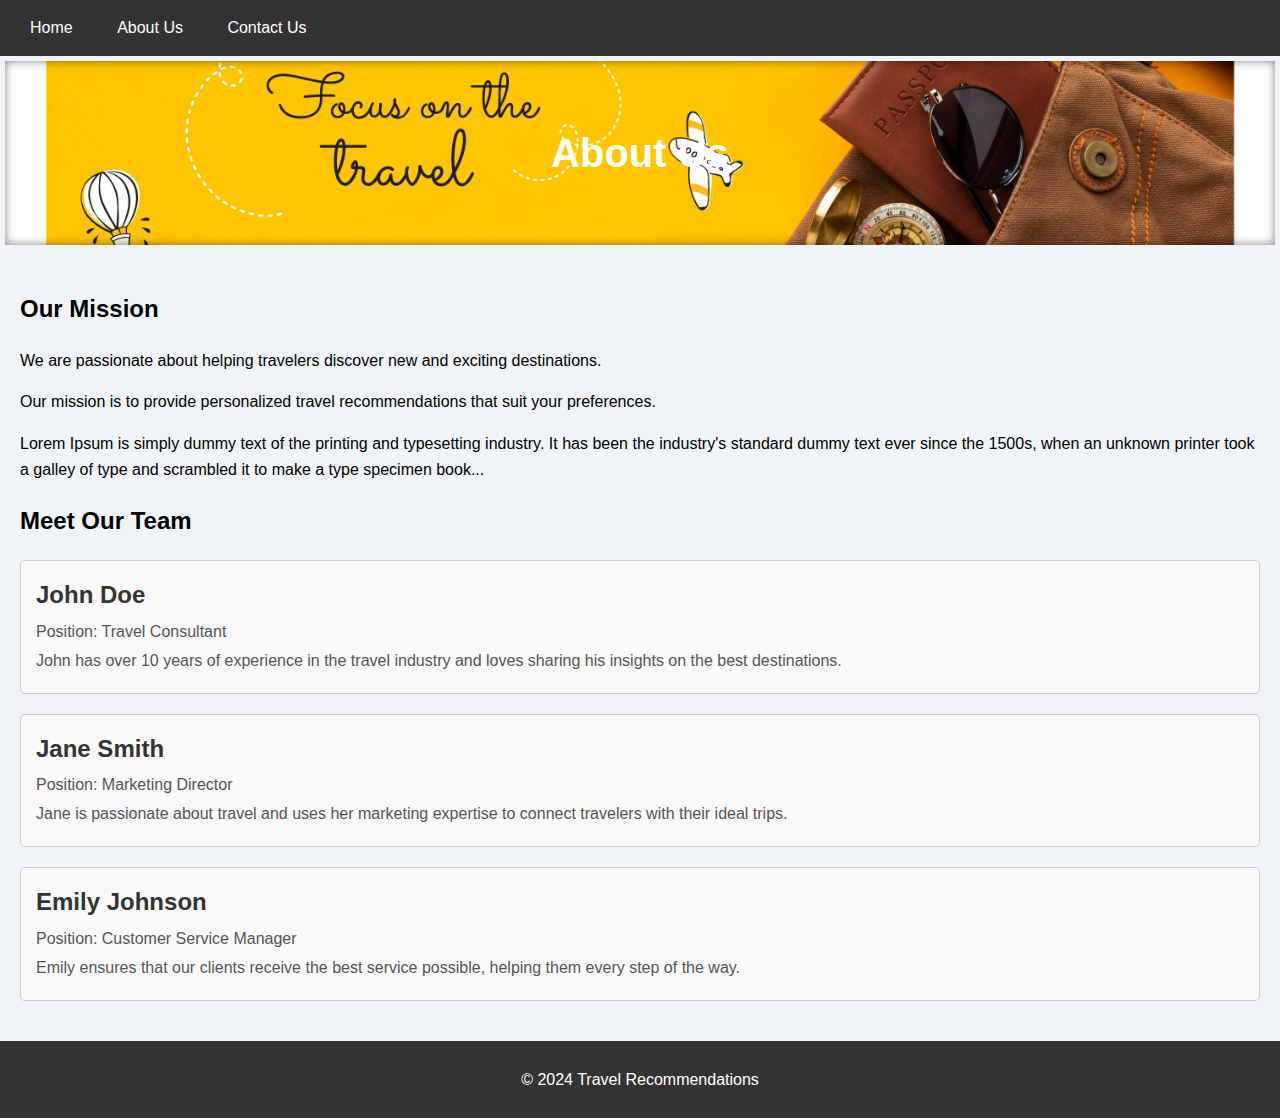
<file: about.html>
<!DOCTYPE html>
<html lang="en">
<head>
    <meta charset="UTF-8">
    <meta name="viewport" content="width=device-width, initial-scale=1.0">
    <title>About Us</title>
    <link rel="stylesheet" href="styles.css">
</head>
<body>
    <nav>
        <ul>
            <li><a href="index.html">Home</a></li>
            <li><a href="about.html">About Us</a></li>
            <li><a href="contact.html">Contact Us</a></li>
        </ul>
    </nav>
    <header>
        <h1>About Us</h1>
    </header>
    <main>
        <section>
            <h2>Our Mission</h2>
            <p>We are passionate about helping travelers discover new and exciting destinations.</p>
            <p>Our mission is to provide personalized travel recommendations that suit your preferences.</p>
            <p>Lorem Ipsum is simply dummy text of the printing and typesetting industry. It has been the industry's standard dummy text ever since the 1500s, when an unknown printer took a galley of type and scrambled it to make a type specimen book...</p>
        </section>

        <section>
            <h2>Meet Our Team</h2>
            <div class="team-member">
                <h3>John Doe</h3>
                <p>Position: Travel Consultant</p>
                <p>John has over 10 years of experience in the travel industry and loves sharing his insights on the best destinations.</p>
            </div>
            <div class="team-member">
                <h3>Jane Smith</h3>
                <p>Position: Marketing Director</p>
                <p>Jane is passionate about travel and uses her marketing expertise to connect travelers with their ideal trips.</p>
            </div>
            <div class="team-member">
                <h3>Emily Johnson</h3>
                <p>Position: Customer Service Manager</p>
                <p>Emily ensures that our clients receive the best service possible, helping them every step of the way.</p>
            </div>
        </section>
    </main>
    <footer>
        <p>&copy; 2024 Travel Recommendations</p>
    </footer>
    <script src="script.js"></script>
</body>
</html>
</file>
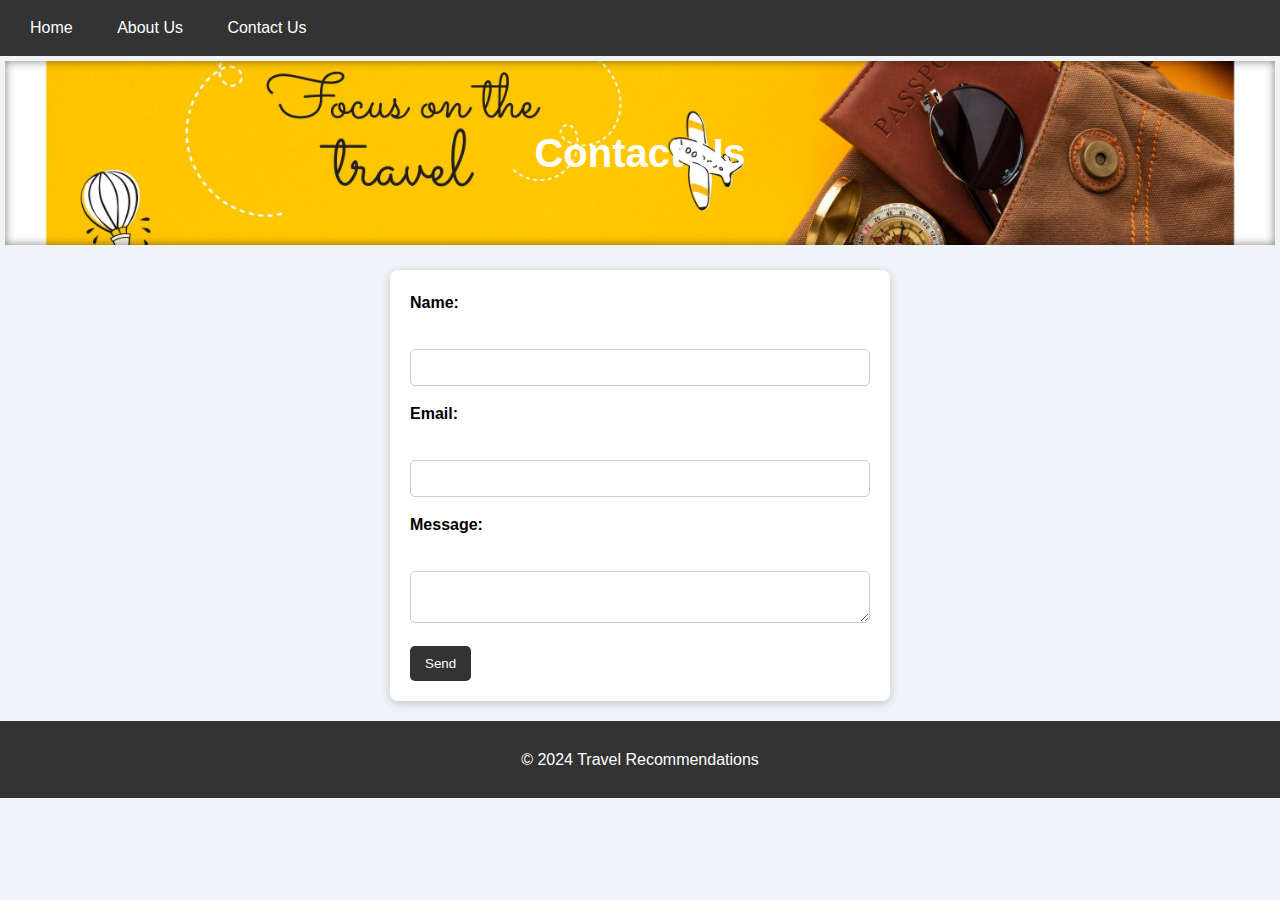
<file: contact.html>
<!DOCTYPE html>
<html lang="en">
<head>
    <meta charset="UTF-8">
    <meta name="viewport" content="width=device-width, initial-scale=1.0">
    <title>Contact Us</title>
    <link rel="stylesheet" href="styles.css">
</head>
<body>
    <nav>
        <ul>
            <li><a href="index.html">Home</a></li>
            <li><a href="about.html">About Us</a></li>
            <li><a href="contact.html">Contact Us</a></li>
        </ul>
    </nav>
    <header>
        <h1>Contact Us</h1>
    </header>
    <main>
        <section>
            <form action="mailto:youremail@example.com" method="post" enctype="text/plain">
                <label for="name">Name:</label><br>
                <input type="text" id="name" name="name" required><br>
                <label for="email">Email:</label><br>
                <input type="email" id="email" name="email" required><br>
                <label for="message">Message:</label><br>
                <textarea id="message" name="message" required></textarea><br>
                <input type="submit" value="Send">
            </form>
        </section>
    </main>
    <footer>
        <p>&copy; 2024 Travel Recommendations</p>
    </footer>
    <script src="script.js"></script>
</body>
</html>
</file>
<file: styles.css>
* {
    box-sizing: border-box;
}

body {
    font-family: Arial, sans-serif;
    margin: 0;
    padding: 0;
    line-height: 1.6;
    background-color: #f0f4f8;
}

nav {
    background-color: #333;
    color: white;
    padding: 15px 20px;
    position: sticky;
    top: 0;
    z-index: 1000;
}

nav ul {
    list-style-type: none;
    margin: 0;
    padding: 0;
}

nav ul li {
    display: inline;
    margin-right: 20px;
}

nav ul li a {
    color: white;
    text-decoration: none;
    padding: 5px 10px;
    transition: background 0.3s;
}

nav ul li a:hover {
    background-color: #555;
    border-radius: 5px;
}

header {
    background: url('header-background.jpg') no-repeat center center/cover;
    color: white;
    padding: 60px 20px;
    text-align: center;
    box-shadow: inset 0 0 10px rgba(0, 0, 0, 0.5);
    margin: 5px;
}

header h1 {
    font-size: 2.5em;
    margin: 0;
}

header p {
    font-size: 1.2em;
    margin: 10px 0 0;
}

main {
    padding: 20px;
}

.search-container {
    display: flex;
    justify-content: center;
    margin: 20px 0;
}

#search-input {
    border: 1px solid #ccc;
    border-radius: 4px;
    padding: 10px;
    margin-right: 5px;
    flex: 1;
    max-width: 300px; /* Adjust as needed */
}

#search-button,
#clear-button {
    border: none;
    border-radius: 4px;
    padding: 10px 15px;
    margin-left: 5px;
    cursor: pointer;
    transition: background-color 0.3s;
}

#search-button {
    background-color: #007bff;
    color: white;
}

#search-button:hover {
    background-color: #0056b3;
}

#clear-button {
    background-color: #dc3545;
    color: white;
}

#clear-button:hover {
    background-color: #c82333;
}

.recommendations {
    margin-bottom: 40px;
}

.recommendations h2 {
    color: #333;
    margin-bottom: 10px;
    border-bottom: 2px solid #eee;
    padding-bottom: 5px;
}

.gallery {
    display: flex;
    justify-content: space-around;
    flex-wrap: wrap;
}

.gallery img {
    max-width: 48%;
    height: auto;
    margin: 10px 0;
    border-radius: 8px;
    box-shadow: 0 2px 10px rgba(0, 0, 0, 0.2);
    transition: transform 0.3s, box-shadow 0.3s;
}

.gallery img:hover {
    transform: scale(1.05);
    box-shadow: 0 4px 20px rgba(0, 0, 0, 0.3);
}

footer {
    background-color: #333;
    color: white;
    text-align: center;
    padding: 10px 0;
    position: relative;
    bottom: 0;
    width: 100%;
}

form {
    max-width: 500px;
    margin: auto;
    background: white;
    padding: 20px;
    border-radius: 8px;
    box-shadow: 0 2px 10px rgba(0, 0, 0, 0.2);
}

form label {
    display: block;
    margin-bottom: 8px;
    font-weight: bold;
}

form input[type="text"],
form input[type="email"],
form textarea {
    width: 100%;
    padding: 10px;
    margin-bottom: 15px;
    border: 1px solid #ccc;
    border-radius: 5px;
    transition: border 0.3s;
}

form input[type="text"]:focus,
form input[type="email"]:focus,
form textarea:focus {
    border-color: #333;
}

form input[type="submit"] {
    background-color: #333;
    color: white;
    border: none;
    padding: 10px 15px;
    border-radius: 5px;
    cursor: pointer;
    transition: background 0.3s;
}

form input[type="submit"]:hover {
    background-color: #555;
}


.team-member {
    margin-bottom: 20px;
    padding: 15px;
    border: 1px solid #ccc;
    border-radius: 5px;
    background-color: #f9f9f9;
    transition: box-shadow 0.3s;
}

.team-member:hover {
    box-shadow: 0 4px 15px rgba(0, 0, 0, 0.1);
}

.team-member h3 {
    margin: 0;
    color: #333;
    font-size: 1.5em;
}

.team-member p {
    margin: 5px 0;
    color: #555;
    line-height: 1.5;
}
</file>
